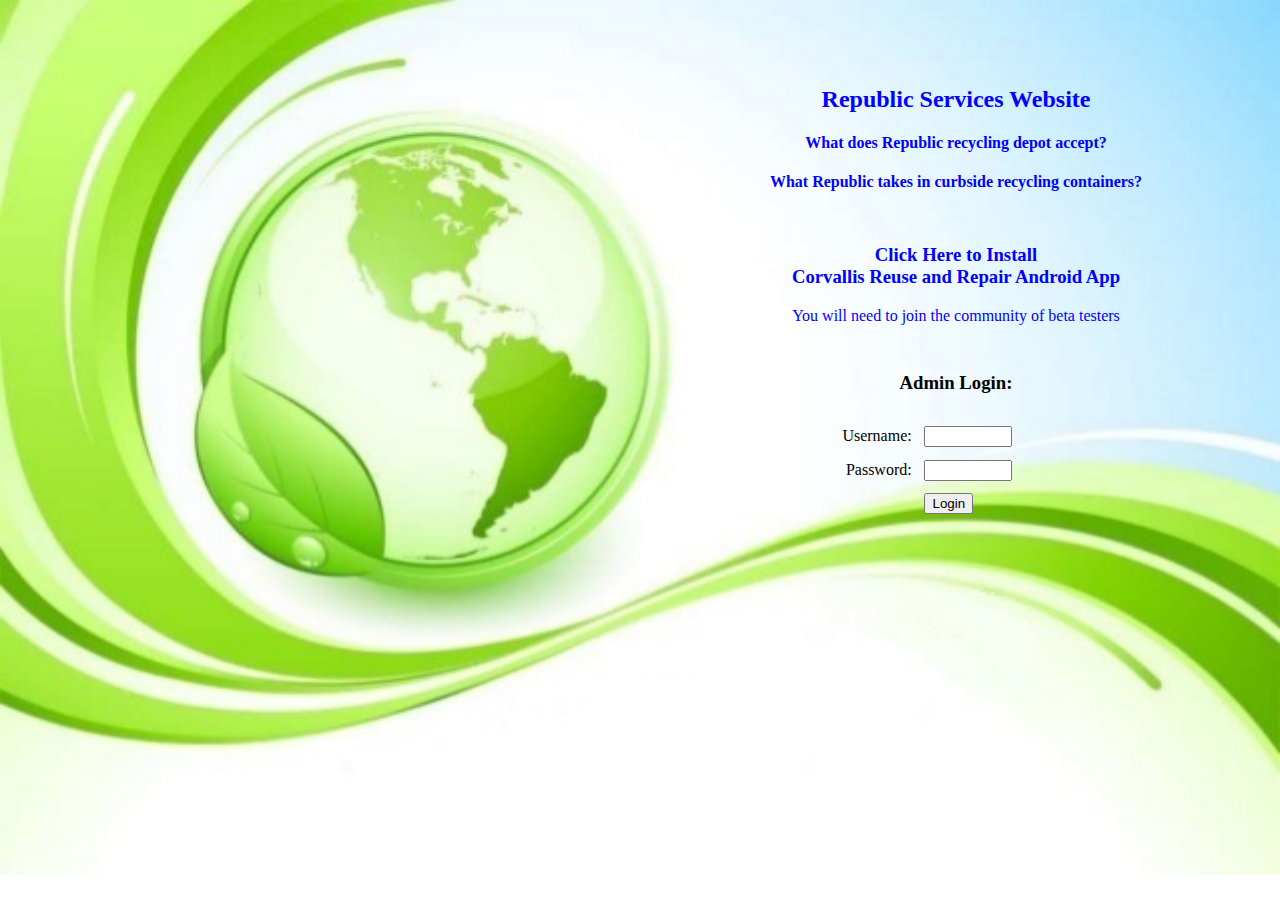
<file: public_html/index.html>
<!DOCTYPE html> 
<html>

<head>
	<meta charset="UTF-8">
	<title>Corvallis Reuse and Repair App</title>
	<link rel="stylesheet" type="text/css" href="css/style.css">
	
	<script type="text/javascript" src="javascript/jquery-1.11.1.min.js"></script>
	<script type="text/javascript" src="javascript/jquery.validate.min.js"></script>

	<script type="text/javascript" src="javascript/check-user-jqv.js"></script>
	<script type="text/javascript" src="javascript/check-user-ajax.js"></script>
</head>

<body>

<div>
<h3 class="center">&emsp;</h3>
<h3 class="center"></h3>
<h3 class="center"></h3>
</div>

<div>
<form id="form1" method="POST"> 
	<table>
		<tr>
			<td class="center" style="width:50%"> </td> 
			<td class="center" style="width:50%" colspan="2">
			<h2 class="center"><a href="http://www.republicservicesnw.com" target="_blank">Republic Services Website</a></h2><p>
			<h4 class="center"><a href="pdfs/corvallisrecycledepot.pdf" target="_blank">What does Republic recycling depot accept?</a></h4>
			<h4 class="center"><a href="pdfs/detailedrecyclingguide.pdf" target="_blank">What Republic takes in curbside recycling containers?</a></h4>
			</td> 
		</tr>
		<tr>
			<td class="center" style="width:50%"> </td> 
			<td class="center" style="width:50%" colspan="2">
                <h3 class="center">
                    <a href="https://play.google.com/apps/testing/edu.oregonstate.reuseandrepair" >
                        Click Here to Install <br> Corvallis Reuse and Repair Android App
                    </a>
                </h3>
                <p><a href="https://plus.google.com/communities/107094724246729535235">
                    You will need to join the community of beta testers
                </a></p>
            </td>
		</tr>
		<tr>
			<td class="center" style="width:50%"> </td> 
			<td class="center" style="width:50%" colspan="2"><h3 class="center"> Admin Login: </h3></td> 
		</tr>
		<tr>
			<td class="center" style="width:50%"></td>
			<td class="right" style="width:22%"><span class="center">Username: </span></td>
			<td class="left" style="width:28%"><input type="text" name="username" id="username" maxlength="10" size="10" class="monospaced" value=""></td>
		</tr>
		<tr>
			<td class="center" style="width:50%"> </td>
			<td class="right" style="width:22%"><span class="center">Password: </span></td>
			<td class="left" style="width:28%"><input type="password" name="password" id="password" maxlength="10" size="10" class="monospaced" value=""></td>
		</tr>
		<tr>
			<td class="center" style="width:50%"> </td> 
			<td class="right" style="width:22%"> </td>
			<td class="left" style="width:28%"><input type="submit" value="Login" onclick="ajax1();"> </td>
		</tr>
		<tr>
			<td class="center" style="width:50%"> </td> 
			<td class="right" style="width:22%"> </td>
			<td class="left" style="width:28%"><div id="message"></div></td>
		</tr>
	</table>		
</form>
</div>	

<!--
<p class="gray">(Don't have an account? Please <a href="create-account.html">register</a>.)</p>
-->
</body>
</html>
</file>
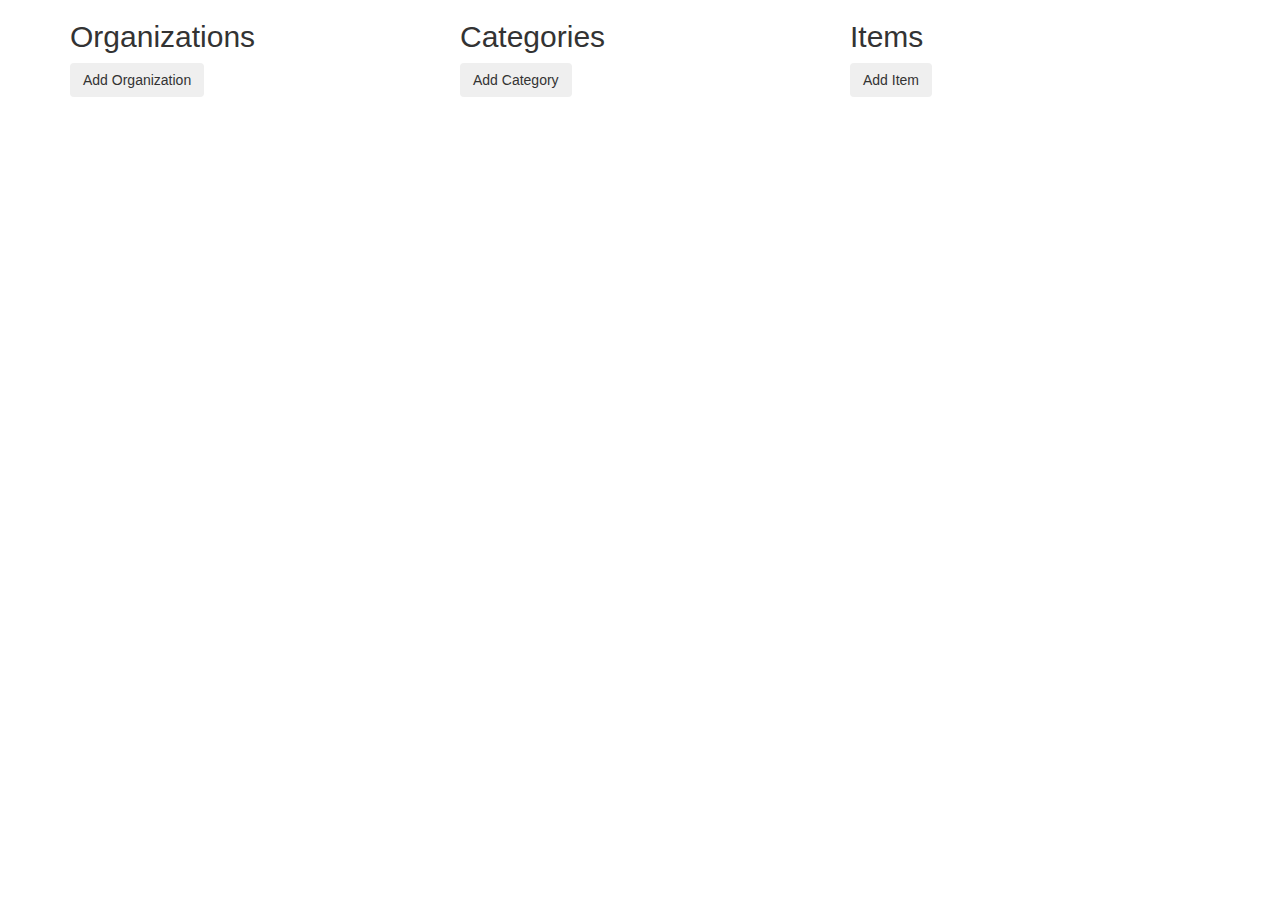
<file: public_html/data-.html>
<!DOCTYPE html>
<html>
<head lang="en">
    <meta charset="UTF-8">
    <title>Corvallis Reuse and Repair App</title>
    <link rel="stylesheet" href="https://maxcdn.bootstrapcdn.com/bootstrap/3.3.4/css/bootstrap.min.css">
    <script src="https://ajax.googleapis.com/ajax/libs/jquery/2.1.4/jquery.min.js"></script>
    <script src="javascript/server-proxy.js"></script>
    <script src="https://maxcdn.bootstrapcdn.com/bootstrap/3.3.4/js/bootstrap.min.js"></script>
</head>
<body>
    <div class="container">
        <div class="row">
            <div class="col-md-4">
                <h2>Organizations</h2>
                <button id="addOrganizationButton" class="btn btn-standard" data-toggle="modal" data-target="#addOrganizationModal">
                    Add Organization
                </button>
                <br><br>
                <ul id="organizationsList" class="list-group"></ul>
                <div id="addOrganizationModalTarget"></div>
                <div id="editOrganizationModalTarget"></div>
                <script type="text/javascript">

$(document).ready(function() {

    var organizationsList = $("#organizationsList");

    /**
     * show the modal and populate the form with existing values
     */
    organizationsList.on('click', 'li span.edit', function() {
        var curOrganizationId = $(this).parent().val();
        var curOrganization = ($.grep(organizations, function(e) {
            return e.id == curOrganizationId;
        }))[0];

        $("#editOrganizationId").val(curOrganizationId);
        $("#editOrganizationName").val(curOrganization.name);
        $("#editOrganizationPhoneNumber").val(curOrganization.phoneNumber);
        $("#editOrganizationWebsiteUrl").val(curOrganization.websiteUrl);
        $("#editOrganizationPhysicalAddress").val(curOrganization.physicalAddress);

        $("#editOrganizationModal").modal('show');
    });

    organizationsList.on('click', 'li span.remove', function() {

        var index = $(this).parent().val();

        serverProxy.deleteOrganization(
            { 'id': index },
            function(data, status) {
                console.log("AJAX success for delete organization", data, status);
                if (data['success']) {
                    syncOrganizations();
                }
                else {
                    alert("Unable to delete organization");
                    // TODO use bootstrap alerts
                }
            },
            function(jqXHR, textStatus, errorThrown) {
                console.log("Error syncing organizations", textStatus, errorThrown);
            }
        );
    });
});

function syncOrganizations() {
    serverProxy.getOrganizations(
        function(data, status) {
            console.log("AJAX success for syncOrganizations", data, status);
            organizations = data;
            populateOrganizationsList();
        },
        function(jqXHR, textStatus, errorThrown) {
            console.log("Error syncing organizations", textStatus, errorThrown);
        }
    );
}

function populateOrganizationsList() {
    $("#organizationsList").empty();
    organizations.forEach(function(organization) {
        var listItem = $(document.createElement('li'));
        listItem.addClass("list-group-item");
        listItem.attr("value", organization['id']);
        listItem.html("<span class='edit'>" + organization['name'] + "</span><span class='badge remove'><span class='glyphicon glyphicon-remove' aria-hidden='true'></span></div>");
        $("#organizationsList").append(listItem);
    });
}

/**
 * @citation http://stackoverflow.com/questions/18908531/true-client-side-html-includes
 */
$(function(){
    $("#addOrganizationModalTarget").load("partials/addOrganizationModal.html", function(){
        $(this).contents().unwrap();
    });
});

/**
 * @citation http://stackoverflow.com/questions/18908531/true-client-side-html-includes
 */
$(function(){
    $("#editOrganizationModalTarget").load("partials/editOrganizationModal.html", function(){
        $(this).contents().unwrap();
    });
});
                </script>
            </div><!-- column -->
            <div class="col-md-4">
                <h2>Categories</h2>
                <button id="addCategoryButton" class="btn btn-standard" data-toggle="modal" data-target="#addCategoryModal">
                    Add Category
                </button>
                <br><br>
                <ul id="categoriesList" class="list-group"></ul>
                <div id="addCategoryModalTarget"></div>
                <div id="editCategoryModalTarget"></div>
                <script type="text/javascript">

$(document).ready(function() {

    var categoriesList = $("#categoriesList");

    // When a categories list item is clicked, open the edit category modal
    categoriesList.on('click', 'li span.edit', function() {

        var curCategoryId = $(this).parent().val();
        var curCategory = $.grep(categories, function(category) {
            return category.id == curCategoryId;
        })[0];

        $("#editCategoryId").val(curCategoryId);
        $("#editCategoryName").val(curCategory.name);

        $("#editCategoryModal").modal('show');
    });

    // When the remove button for a categories list item is pressed, use AJAX to remove the category from the server
    // and refresh the list
    categoriesList.on('click', 'li span.remove', function() {

        serverProxy.deleteCategory(
            { 'id': $(this).parent().val() },
            function(data, status) {
                console.log("AJAX success for delete category", data, status);
                if (data['success']) {
                    syncDatabase();
                }
                else {
                    alert("Unable to delete category");
                    // TODO use bootstrap alerts
                }
            },
            function(jqXHR, textStatus, errorThrown) {
                console.log("Error deleting category", textStatus, errorThrown);
            }
        );
    })
});

function syncCategories() {
    serverProxy.getCategories(
        function (data, status) {
            console.log("AJAX success for syncCategories", data, status);
            categories = data;
            populateCategoriesList();
        },
        function(jqXHR, textStatus, errorThrown) {
            console.log("Error syncing categories", textStatus, errorThrown);
        }
    );
}

function populateCategoriesList() {
    $("#categoriesList").empty();
    categories.forEach(function(category) {
        var listItem = $(document.createElement('li'));
        listItem.addClass("list-group-item");
        listItem.attr("value", category['id']);
        listItem.html("<span class='edit'>" + category['name'] + "</span><span class='badge remove'><span class='glyphicon glyphicon-remove'></span></span>");
        $("#categoriesList").append(listItem);
    });
}

/**
 * @citation http://stackoverflow.com/questions/18908531/true-client-side-html-includes
 */
$(function(){
    $("#addCategoryModalTarget").load("partials/addCategoryModal.html", function(){
        $(this).contents().unwrap();
    });
});

/**
 * @citation http://stackoverflow.com/questions/18908531/true-client-side-html-includes
 */
$(function(){
    $("#editCategoryModalTarget").load("partials/editCategoryModal.html", function(){
        $(this).contents().unwrap();
    });
});
                </script>
            </div><!-- column -->
            <div class="col-md-4">
                <h2>Items</h2>
                <button id="addItemButton" class="btn btn-standard" data-toggle="modal" data-target="#addItemModal">
                    Add Item
                </button>
                <br><br>
                <ul id="itemsList" class="list-group"></ul>
                <div id="addItemModalTarget"></div>
                <div id="editItemModalTarget"></div>
                <script type="text/javascript">

$(document).ready(function() {

    var itemsList = $("#itemsList");

    // When an item list item is clicked, show the modal to edit the item
    itemsList.on('click', 'li span.edit', function() {

        var curItemId = $(this).parent().val();
        var curItem = ($.grep(items, function(e) {
            return e.id == curItemId;
        }))[0];

        $("#editItemId").val(curItemId);
        $("#editItemName").val(curItem.name);

        $("#editItemModal").modal('show');
    });

    // When the remove button of an item list item is clicked, use AJAX to remove the item and refresh the list
    itemsList.on('click', 'li span.remove', function() {
        serverProxy.deleteItem(
            { 'itemId': $(this).parent().val() },
            function(data, status) {
                console.log("AJAX success for deleteItem", data, status);
                if (data['success']) {
                    syncDatabase();
                }
                else {
                    alert("Unable to delete the item");
                    // TODO use bootstrap alerts
                }
            },
            function(jqXHR, textStatus, errorThrown) {
                console.log("Error deleting item", textStatus, errorThrown);
            }
        );
    })
});

function populateItemsList() {

    // Alphabetize by name
    items.sort(function(lhs, rhs) {
        var nameL = lhs['name'].toUpperCase();
        var nameR = rhs['name'].toUpperCase();

        if (nameL < nameR) {
            return -1;
        }
        else if (nameL > nameR) {
            return 1;
        }
        else {
            return 0;
        }
    });

    // Append each item to the list
    $("#itemsList").empty();
    items.forEach(function(item) {
        var listItem = $(document.createElement('li'));
        listItem.addClass("list-group-item");
        listItem.attr("value", item['id']);
        listItem.html("<span class='edit'>" + item['name'] + "</span><span class='badge remove'><span class='glyphicon glyphicon-remove'</span></span>");
        $("#itemsList").append(listItem);
    });
}

/**
 * @citation http://stackoverflow.com/questions/18908531/true-client-side-html-includes
 */
$(function(){
    $("#addItemModalTarget").load("partials/addItemModal.html", function(){
        $(this).contents().unwrap();
    });
});

/**
 * @citation http://stackoverflow.com/questions/18908531/true-client-side-html-includes
 */
$(function(){
    $("#editItemModalTarget").load("partials/editItemModal.html", function(){
        $(this).contents().unwrap();
    });
});
                </script>
            </div><!-- column -->
        </div><!-- row -->
        <script type="text/javascript">

var serverProxy = new ServerProxy();

var organizations = [];
var categories = [];
var items = [];
var itemCategories = [];
var organizationReuseItems = [];
var organizationRepairItems = [];

function syncDatabase() {
    serverProxy.syncDatabase(
        function (data, status) {
            console.log("AJAX success for syncDatabase", data, status);

            if (data['success']) {
                organizations = data['organizations'];
                categories = data['categories'];
                items = data['items'];
                itemCategories = data['itemCategories'];
                organizationReuseItems = data['organizationReuseItems'];
                organizationRepairItems = data['organizationRepairItems'];

                populateOrganizationsList();
                populateCategoriesList();
                populateItemsList();
            }
            else {
                alert("Unable to sync database");
                // TODO use bootstrap alert
            }
        },
        function (jqXHR, textStatus, errorThrown) {
            console.log("Error syncing database", textStatus, errorThrown);
        }
    );
}

$(document).ready(function() {
    syncDatabase(); // when the page first loads, sync the database
});
        </script>
    </div><!-- container -->
</body>
</html>
</file>
<file: public_html/css/style.css>
html {
    height: 100%
}

body {
	color: #000000; 
	font-size: 1em; 
	/*background-color: #ffffff; */
	text-align: left;
	
    background-image:url("../images/index.jpg");
    background-repeat: no-repeat;
    background-size: 100% ;
}
.gray {
	color: #aaaaaa;	
}
.center {
	text-align: center;
}
.right {
	text-align: right;
}
input {
	margin-right: 0.5em; 
}
.monospaced {
	font-family: Courier, monospace;
}
.wait {
	color: #0000ff;
}
.error {
	color: #ff0000; 
}
.err {
	color: #ff6600; 
}
.success {
	color: #00ff00;	
}
a {
	text-decoration: none;
	color: #0000ff;
}

a:hover {
	color: #ff0000;
}
table {
	width: 100%;
	margin: auto 0em; 
	/*color: #000000; */
	font-size: 1em; 
	border: 0; 
	border-collapse: collapse; 
	/*background-color: #ffffff;*/
	background: transparent;
}
td {
	border: 0; 
	border-collapse: collapse; 
	padding: 0.4em;
	margin: 1em auto ;
}
/* syntax for margin: 
vertical horizontal
top horizontal bottom 
top right bottom left */
</file>
